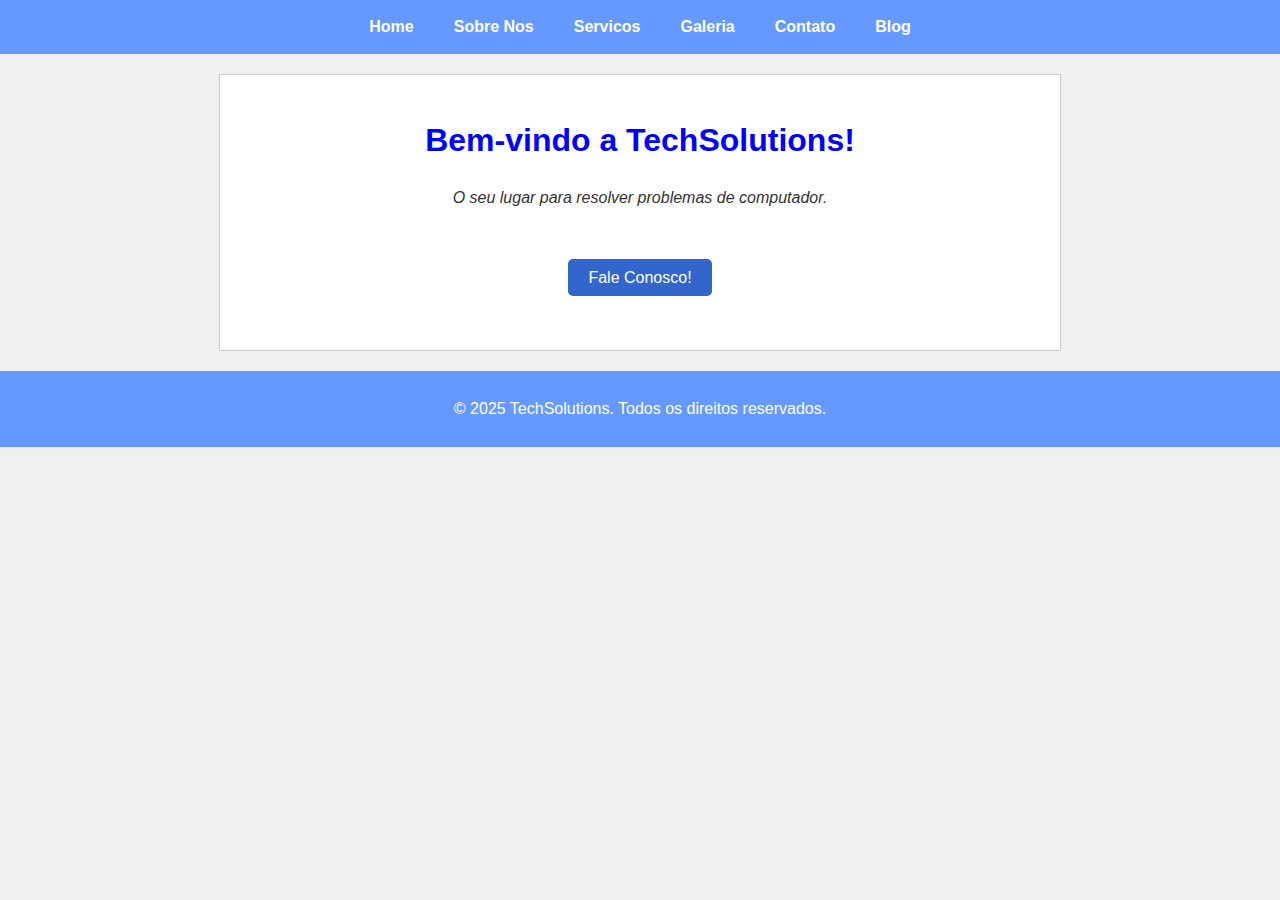
<file: index.html>
<!DOCTYPE html>
<html lang="pt-br">
<head>
    <meta charset="UTF-8">
    <meta name="viewport" content="width=device-width, initial-scale=1.0">
    <title>TechSolutions - Pagina Inicial</title>
    <link rel="stylesheet" href="style.css">
    
    <link rel="preconnect" href="https://fonts.googleapis.com">
    <link rel="preconnect" href="https://fonts.gstatic.com" crossorigin>
    <link href="https://fonts.googleapis.com/css2?family=Inter:wght@400;700&display=swap" rel="stylesheet">

    
    <style>
        .secao-principal {
            text-align: center;
            padding: 40px;
        }

        .botao-chamada {
            background-color: #3366cc;
            color: white;
            padding: 10px 20px;
            border-radius: 5px;
            text-decoration: none;
        }
    </style>
</head>
<body>
    <nav class="topo-do-site">
        <div class="menu-navegacao">
            <ul>
                <li><a href="index.html">Home</a></li>
                <li><a href="sobre.html">Sobre Nos</a></li>
                <li><a href="servicos.html">Servicos</a></li>
                <li><a href="galeria.html">Galeria</a></li>
                <li><a href="contato.html">Contato</a></li>
                <li><a href="blog.html">Blog</a></li>
            </ul>
        </div>
    </nav>

    <section class="conteudo-principal">
        
        <h1 style="color: #0000ff; text-align: center;">Bem-vindo a TechSolutions!</h1>
        <p style="text-align: center; font-style: italic;">O seu lugar para resolver problemas de computador.</p>
        
        <div class="secao-principal">
            <a href="contato.html" class="botao-chamada">Fale Conosco!</a>
        </div>
    </section>

    <footer class="rodape">
        <p>&copy; 2025 TechSolutions. Todos os direitos reservados.</p>
    </footer>
</body>
</html>
</file>
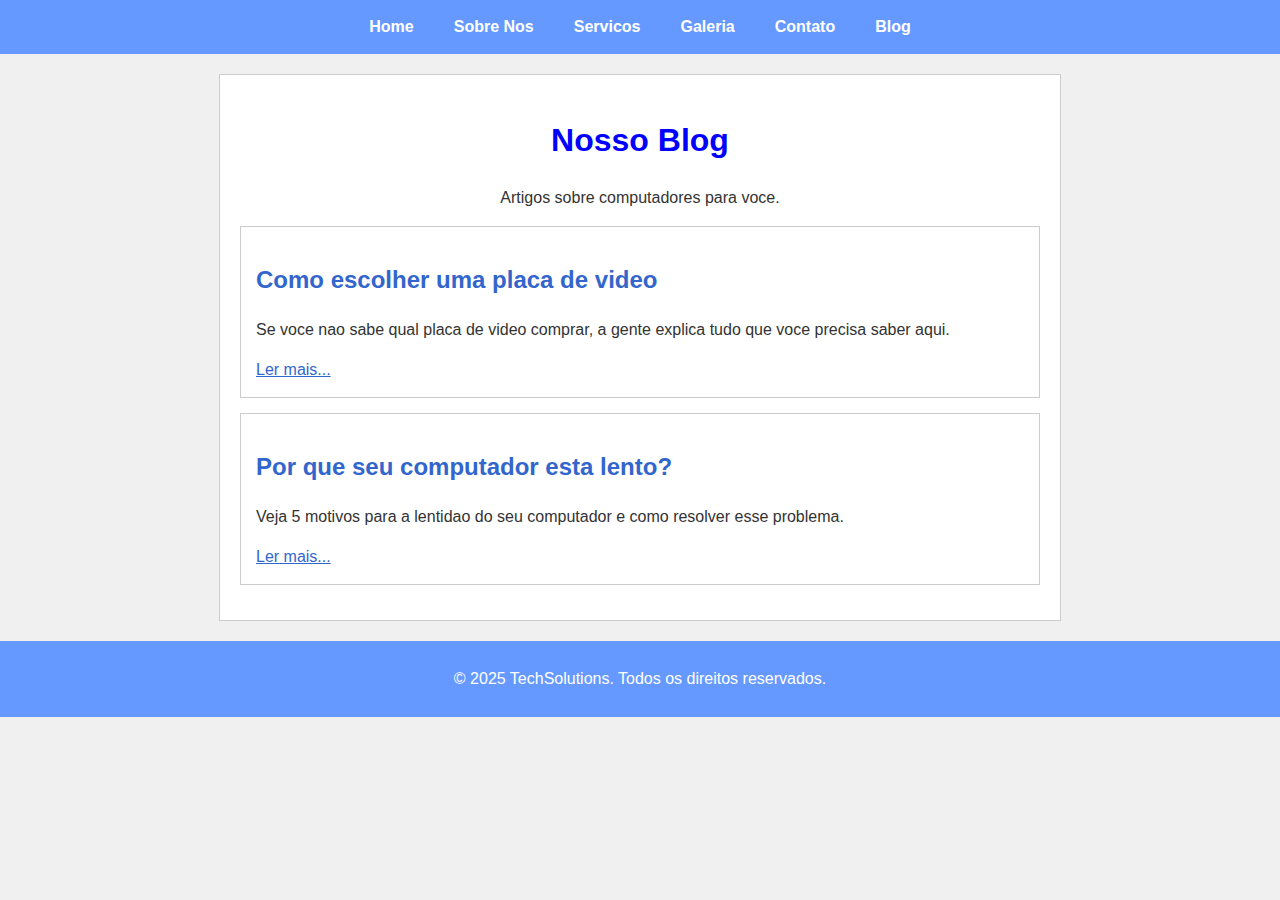
<file: blog.html>
<!DOCTYPE html>
<html lang="pt-br">
<head>
    <meta charset="UTF-8">
    <meta name="viewport" content="width=device-width, initial-scale=1.0">
    <title>Blog - TechSolutions</title>
    <link rel="stylesheet" href="style.css">

    <link rel="preconnect" href="https://fonts.googleapis.com">
    <link rel="preconnect" href="https://fonts.gstatic.com" crossorigin>
    <link href="https://fonts.googleapis.com/css2?family=Inter:wght@400;700&display=swap" rel="stylesheet">
    
    <style>
        .postagem-blog {
            border: 1px solid #ccc;
            padding: 15px;
            margin-bottom: 15px;
        }

        .postagem-blog h2 {
            color: #3366cc;
        }

        .post-info {
            font-size: 0.9em;
            color: #666;
            margin-bottom: 10px;
        }

        .postagem-blog a {
            color: #3366cc;
        }
    </style>
</head>
<body>
    <nav class="topo-do-site">
        <div class="menu-navegacao">
            <ul>
                <li><a href="index.html">Home</a></li>
                <li><a href="sobre.html">Sobre Nos</a></li>
                <li><a href="servicos.html">Servicos</a></li>
                <li><a href="galeria.html">Galeria</a></li>
                <li><a href="contato.html">Contato</a></li>
                <li><a href="blog.html">Blog</a></li>
            </ul>
        </div>
    </nav>

    <section class="conteudo-principal">
        
        <h1 style="color: #0000ff; text-align: center;">Nosso Blog</h1>
        <p style="text-align: center;">Artigos sobre computadores para voce.</p>

        <div class="postagem-blog">
            <h2>Como escolher uma placa de video</h2>
            <p>Se voce nao sabe qual placa de video comprar, a gente explica tudo que voce precisa saber aqui.</p>
            <a href="#">Ler mais...</a>
        </div>
        
        <div class="postagem-blog">
            <h2>Por que seu computador esta lento?</h2>
            <p>Veja 5 motivos para a lentidao do seu computador e como resolver esse problema.</p>
            <a href="#">Ler mais...</a>
        </div>
    </section>

    <footer class="rodape">
        <p>&copy; 2025 TechSolutions. Todos os direitos reservados.</p>
    </footer>
</body>
</html>
</file>
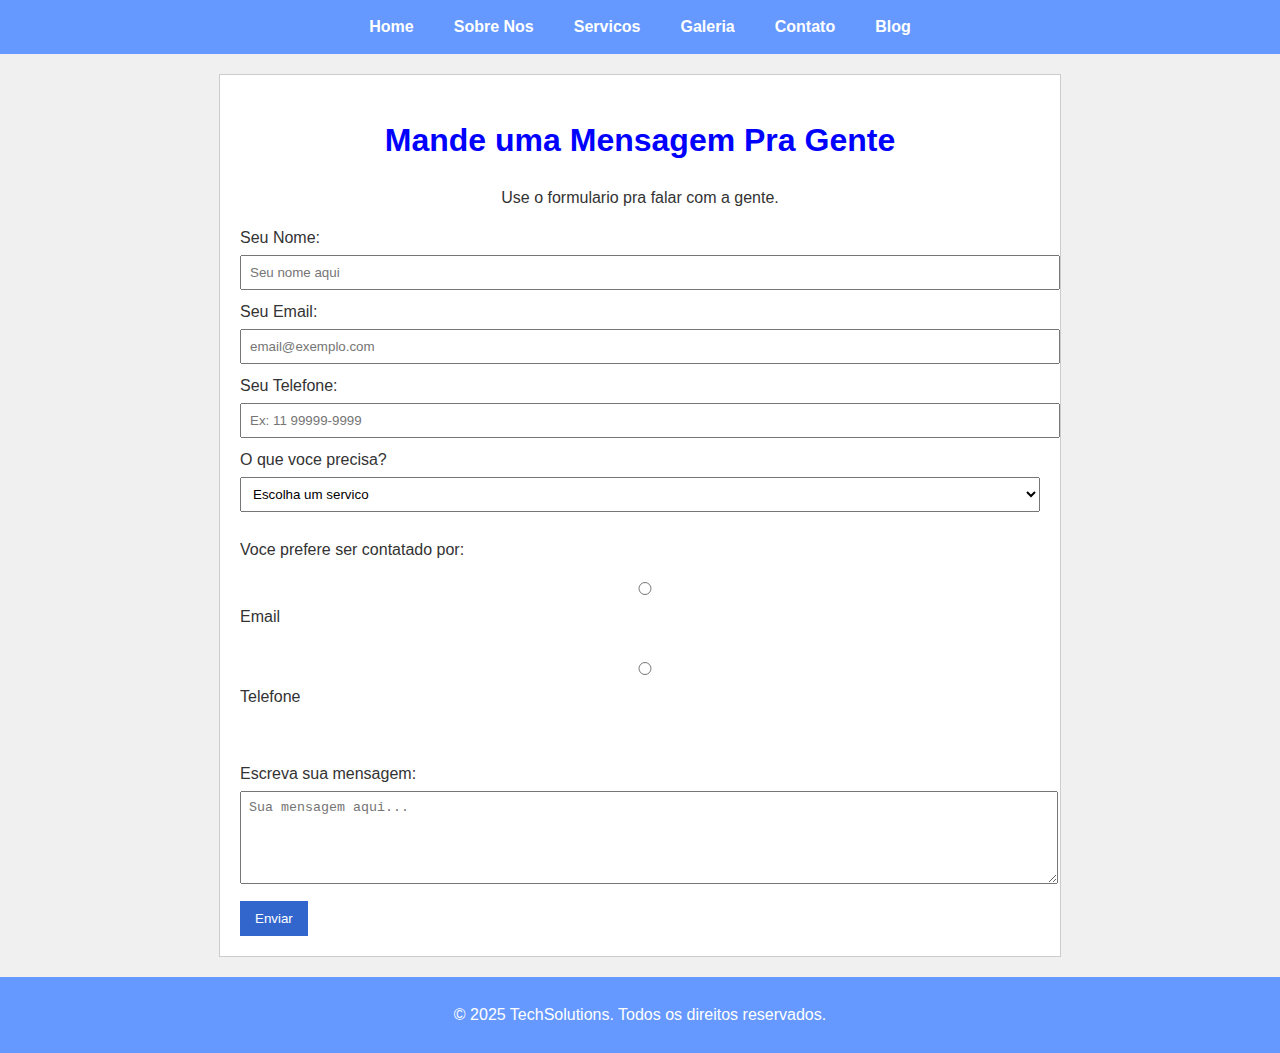
<file: contato.html>
<!DOCTYPE html>
<html lang="pt-br">
<head>
    <meta charset="UTF-8">
    <meta name="viewport" content="width=device-width, initial-scale=1.0">
    <title>Contato - TechSolutions</title>
    <link rel="stylesheet" href="style.css">

    <link rel="preconnect" href="https://fonts.googleapis.com">
    <link rel="preconnect" href="https://fonts.gstatic.com" crossorigin>
    <link href="https://fonts.googleapis.com/css2?family=Inter:wght@400;700&display=swap" rel="stylesheet">

    
    <style>
        .formulario-contato label {
            display: block;
            margin-bottom: 5px;
        }

        .formulario-contato input, .formulario-contato textarea, .formulario-contato select {
            width: 100%;
            padding: 8px;
            margin-bottom: 10px;
        }

        .formulario-contato button {
            background-color: #3366cc;
            color: white;
            padding: 10px 15px;
            border: none;
            cursor: pointer;
        }
    </style>
</head>
<body>
    <nav class="topo-do-site">
        <div class="menu-navegacao">
            <ul>
                <li><a href="index.html">Home</a></li>
                <li><a href="sobre.html">Sobre Nos</a></li>
                <li><a href="servicos.html">Servicos</a></li>
                <li><a href="galeria.html">Galeria</a></li>
                <li><a href="contato.html">Contato</a></li>
                <li><a href="blog.html">Blog</a></li>
            </ul>
        </div>
    </nav>

    <section class="conteudo-principal">
        
        <h1 style="color: #0000ff; text-align: center;">Mande uma Mensagem Pra Gente</h1>
        <p style="text-align: center;">Use o formulario pra falar com a gente.</p>

        <form action="#" method="post" class="formulario-contato">
            <label for="nome">Seu Nome:</label>
            <input type="text" id="nome" name="nome" placeholder="Seu nome aqui" required>

            <label for="email">Seu Email:</label>
            <input type="email" id="email" name="email" placeholder="email@exemplo.com" required>

            <label for="telefone">Seu Telefone:</label>
            <input type="tel" id="telefone" name="telefone" pattern="[0-9]{2} [0-9]{5}-[0-9]{4}" placeholder="Ex: 11 99999-9999">

            <label for="servico">O que voce precisa?</label>
            <select id="servico" name="servico" required>
                <option value="" disabled selected>Escolha um servico</option>
                <option value="montagem">Montar PC</option>
                <option value="assistencia">Consertar PC</option>
                <option value="upgrade">Melhorar PC</option>
                <option value="outro">Outro assunto</option>
            </select>
            
            <p>Voce prefere ser contatado por:</p>
            <input type="radio" id="email-pref" name="contato-pref" value="email" required>
            <label for="email-pref">Email</label>
            <br>
            <input type="radio" id="telefone-pref" name="contato-pref" value="telefone" required>
            <label for="telefone-pref">Telefone</label>

            <br><br>

            <label for="mensagem">Escreva sua mensagem:</label>
            <textarea id="mensagem" name="mensagem" rows="5" placeholder="Sua mensagem aqui..." required></textarea>
            
            <button type="submit">Enviar</button>
        </form>
    </section>

    <footer class="rodape">
        <p>&copy; 2025 TechSolutions. Todos os direitos reservados.</p>
    </footer>
</body>
</html>
</file>
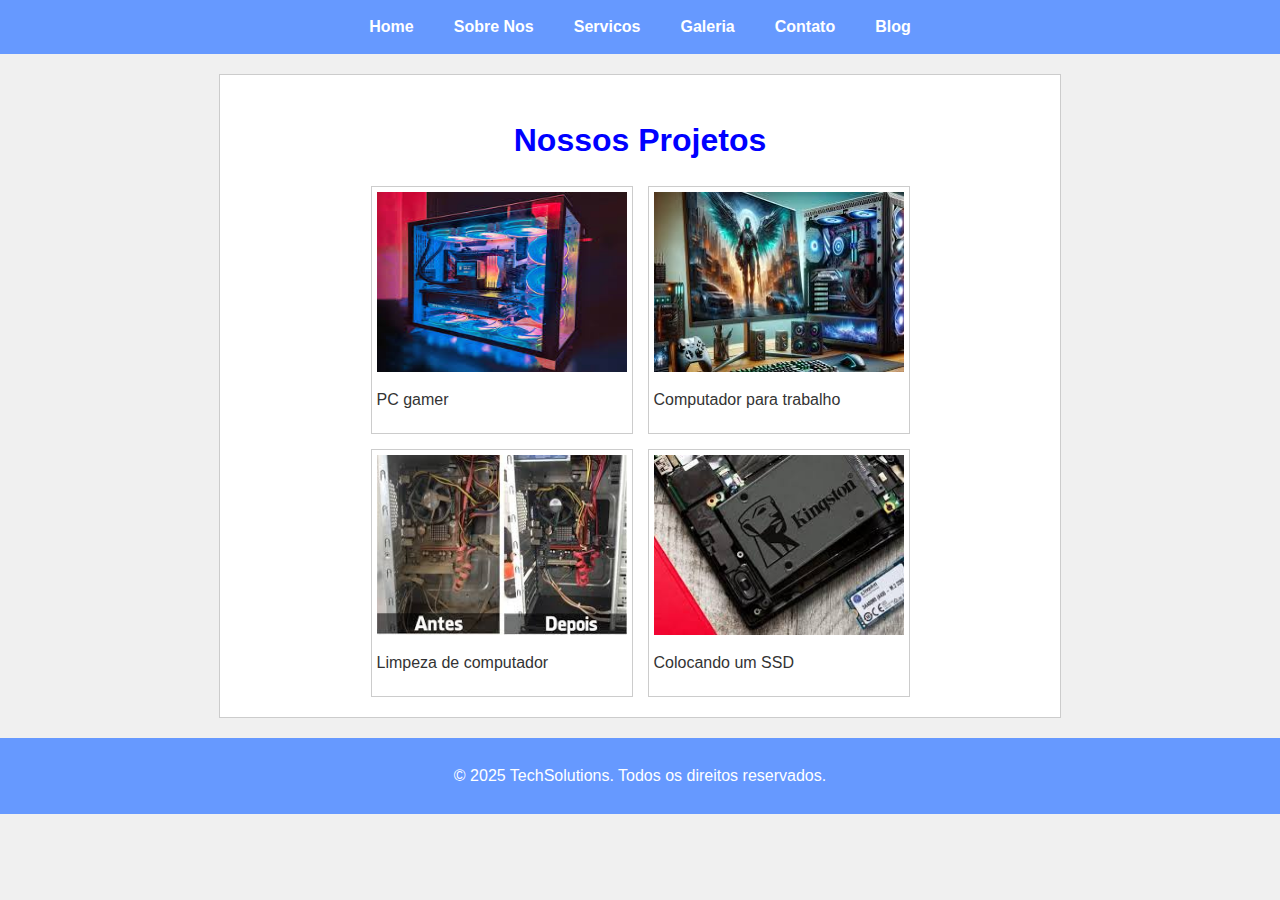
<file: galeria.html>
<!DOCTYPE html>
<html lang="pt-br">
<head>
    <meta charset="UTF-8">
    <meta name="viewport" content="width=device-width, initial-scale=1.0">
    <title>Galeria - TechSolutions</title>
    <link rel="stylesheet" href="style.css">


    <link rel="preconnect" href="https://fonts.googleapis.com">
    <link rel="preconnect" href="https://fonts.gstatic.com" crossorigin>
    <link href="https://fonts.googleapis.com/css2?family=Inter:wght@400;700&display=swap" rel="stylesheet">
    
    <style>
        .container-galeria {
            display: flex; 
        flex-wrap: wrap; 
        justify-content: center; 
        gap: 15px; 
        }

        .item-galeria {
            border: 1px solid #ccc;
            padding: 5px;
        }

        .item-galeria img {
            width: 250px;
            height: 180px;
            display: block;
        }
    </style>
</head>
<body>
    <nav class="topo-do-site">
        <div class="menu-navegacao">
            <ul>
                <li><a href="index.html">Home</a></li>
                <li><a href="sobre.html">Sobre Nos</a></li>
                <li><a href="servicos.html">Servicos</a></li>
                <li><a href="galeria.html">Galeria</a></li>
                <li><a href="contato.html">Contato</a></li>
                <li><a href="blog.html">Blog</a></li>
            </ul>
        </div>
    </nav>

    <section class="conteudo-principal">
       
        <h1 style="color: #0000ff; text-align: center;">Nossos Projetos</h1>
        
        <div class="container-galeria">
            <div class="item-galeria">
                <img src= "imagens/PcGamer.jpg" alt="um computador gamer">
                <p>PC gamer</p>
            </div>
            <div class="item-galeria">
                <img src="/imagens/PcWorkstation.jpg" alt="computador para trabalho">
                <p>Computador para trabalho</p>
            </div>
            <div class="item-galeria">
                <img src="/imagens/PcLimpeza.jpg" alt="Limpeza de computador">
                <p>Limpeza de computador</p>
            </div>
            <div class="item-galeria">
                <img src="/imagens/PcSsd.jpg" alt="Um laptop recebendo um SSD">
                <p>Colocando um SSD </p>
            </div>
        </div>
    </section>

    <footer class="rodape">
        <p>&copy; 2025 TechSolutions. Todos os direitos reservados.</p>
    </footer>
</body>
</html>
</file>
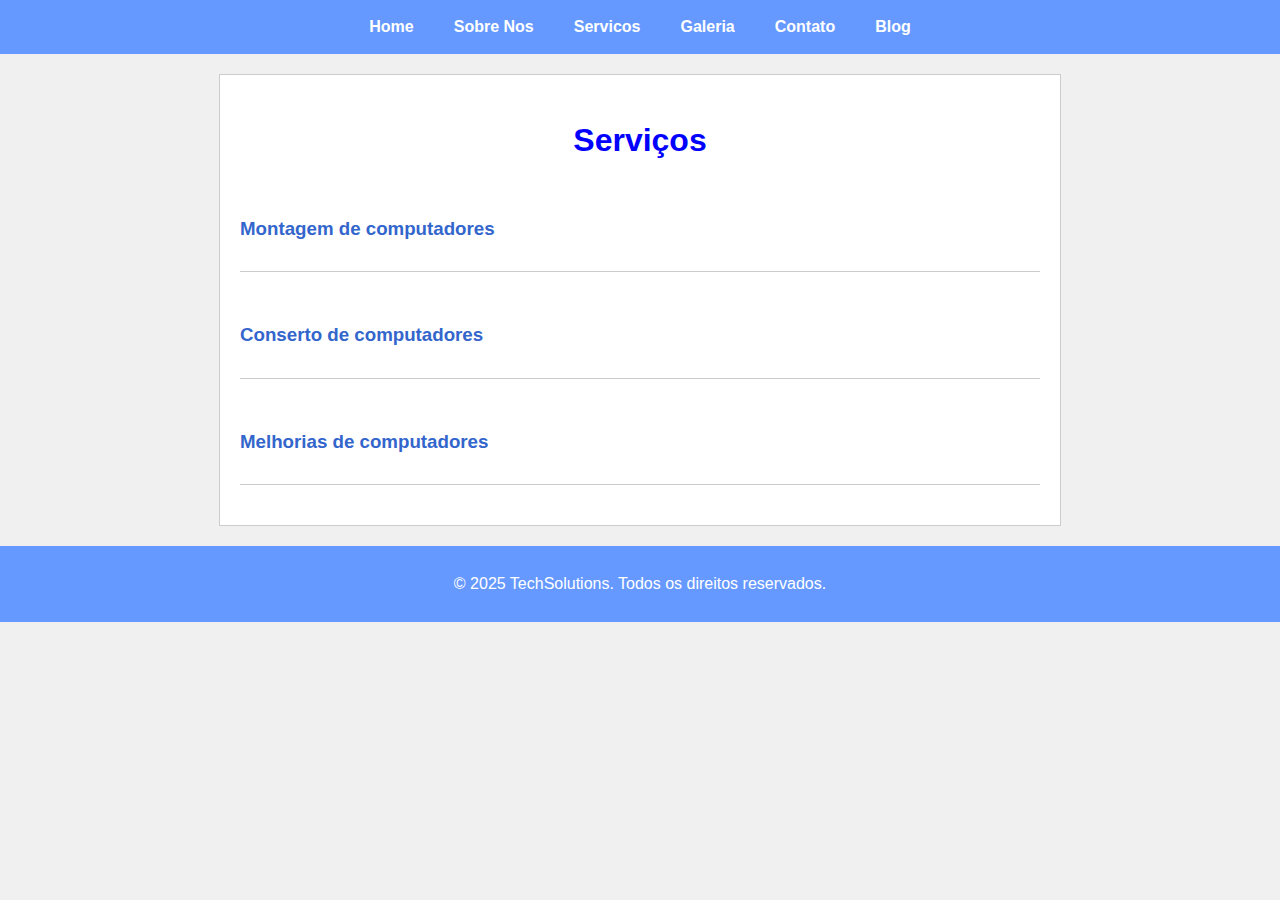
<file: servicos.html>
<!DOCTYPE html>
<html lang="pt-br">
<head>
    <meta charset="UTF-8">
    <meta name="viewport" content="width=device-width, initial-scale=1.0">
    <title>Servicos - TechSolutions</title>
    <link rel="stylesheet" href="style.css">

    <link rel="preconnect" href="https://fonts.googleapis.com">
    <link rel="preconnect" href="https://fonts.gstatic.com" crossorigin>
    <link href="https://fonts.googleapis.com/css2?family=Inter:wght@400;700&display=swap" rel="stylesheet">
    
    <style>
        .item-servico {
            border-bottom: 1px solid #ccc;
            padding: 10px 0;
            margin-bottom: 20px;
        }

        .item-servico h3 {
            color: #3366cc;
        }
    </style>
</head>
<body>
    <nav class="topo-do-site">
        <div class="menu-navegacao">
            <ul>
                <li><a href="index.html">Home</a></li>
                <li><a href="sobre.html">Sobre Nos</a></li>
                <li><a href="servicos.html">Servicos</a></li>
                <li><a href="galeria.html">Galeria</a></li>
                <li><a href="contato.html">Contato</a></li>
                <li><a href="blog.html">Blog</a></li>
            </ul>
        </div>
    </nav>

    <section class="conteudo-principal" style="border: 15;">
        
        <h1 style="color: #0000ff; text-align: center;">Serviços</h1>
        
        <div class="item-servico">
            <h3>Montagem de computadores</h3>
        </div>

        <div class="item-servico">
            <h3>Conserto de computadores</h3>            
        </div>
        
        <div class="item-servico">
            <h3>Melhorias de computadores</h3>
        </div>
    </section>

    <footer class="rodape">
        <p>&copy; 2025 TechSolutions. Todos os direitos reservados.</p>
    </footer>
</body>
</html>
</file>
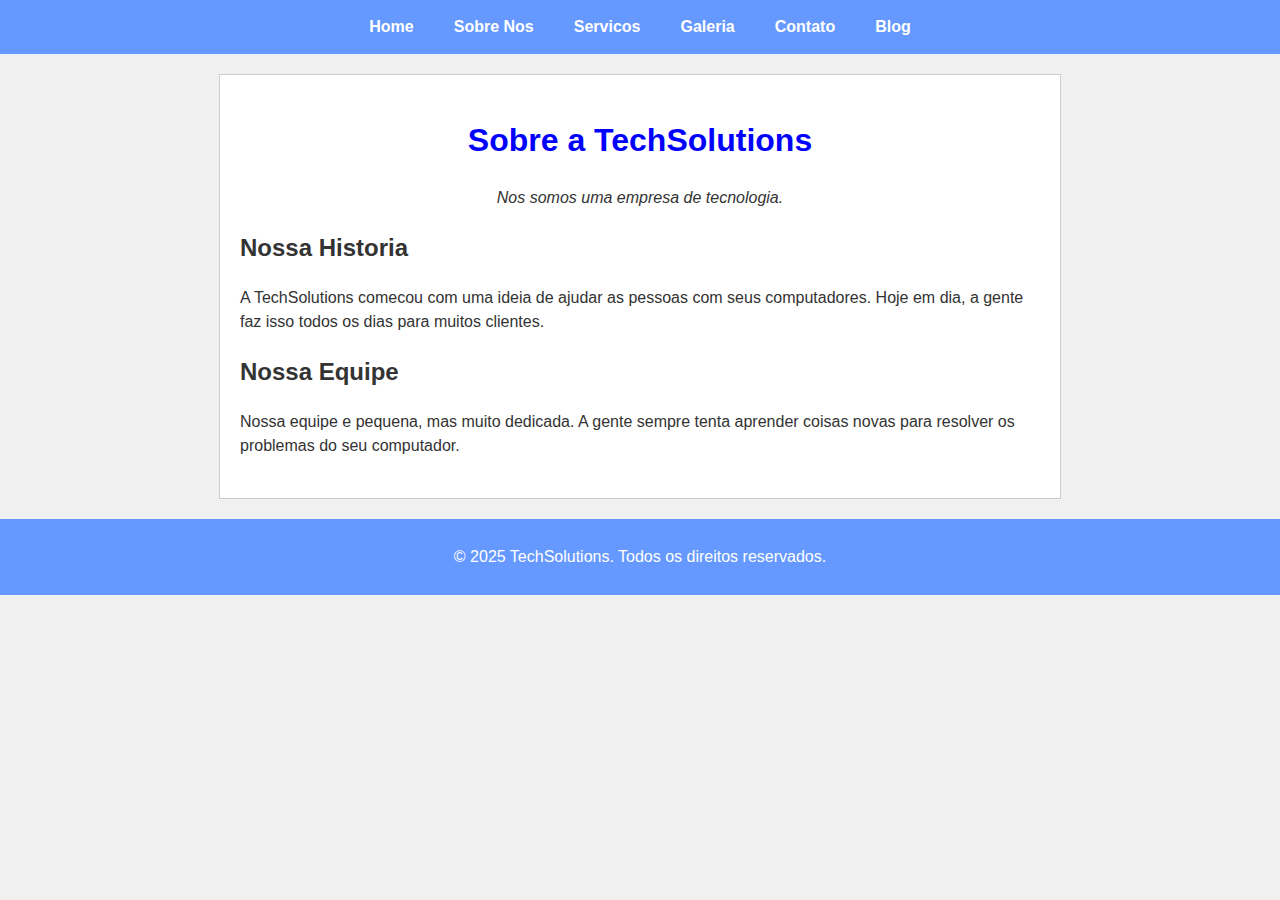
<file: sobre.html>
<!DOCTYPE html>
<html lang="pt-br">
<head>
    <meta charset="UTF-8">
    <meta name="viewport" content="width=device-width, initial-scale=1.0">
    <title>Sobre Nos - TechSolutions</title>
    <link rel="stylesheet" href="style.css">

    <link rel="preconnect" href="https://fonts.googleapis.com">
    <link rel="preconnect" href="https://fonts.gstatic.com" crossorigin>
    <link href="https://fonts.googleapis.com/css2?family=Inter:wght@400;700&display=swap" rel="stylesheet">

    <style>
        .secao-sobre {
            margin-bottom: 20px;
        }
    </style>
</head>
<body>
    <nav class="topo-do-site">
        <div class="menu-navegacao">
            <ul>
                <li><a href="index.html">Home</a></li>
                <li><a href="sobre.html">Sobre Nos</a></li>
                <li><a href="servicos.html">Servicos</a></li>
                <li><a href="galeria.html">Galeria</a></li>
                <li><a href="contato.html">Contato</a></li>
                <li><a href="blog.html">Blog</a></li>
            </ul>
        </div>
    </nav>

    <section class="conteudo-principal">
        
        <h1 style="color: #0000ff; text-align: center;">Sobre a TechSolutions</h1>
        <p style="text-align: center; font-style: italic;">Nos somos uma empresa de tecnologia.</p>
        
        <div class="secao-sobre">
            <h2>Nossa Historia</h2>
            <p>A TechSolutions comecou com uma ideia de ajudar as pessoas com seus computadores. Hoje em dia, a gente faz isso todos os dias para muitos clientes.</p>
        </div>

        <div class="secao-sobre">
            <h2>Nossa Equipe</h2>
            <p>Nossa equipe e pequena, mas muito dedicada. A gente sempre tenta aprender coisas novas para resolver os problemas do seu computador.</p>
        </div>
    </section>

    <footer class="rodape">
        <p>&copy; 2025 TechSolutions. Todos os direitos reservados.</p>
    </footer>
</body>
</html>
</file>
<file: style.css>
/* estilos gerais */
body {
    font-family: Arial, sans-serif;
    background-color: #f0f0f0;
    color: #333;
    margin: 0;
    line-height: 1.5;
}

.conteudo-principal {
    width: 800px;
    margin: 20px auto;
    padding: 20px;
    background-color: #fff;
    border: 1px solid #ccc;
}

/* estilos do topo e navegacao */
.topo-do-site {
    background-color: #6699ff;
    padding: 15px;
    text-align: center;
}

.menu-navegacao ul {

    list-style: none;
    padding: 0;
    margin: 0;
    display: flex; 
    justify-content: center; 
    gap: 20px;
}

.menu-navegacao li {
    display: inline-block;
    margin: 0 10px;
}

.menu-navegacao a {
    color: #fff;
    text-decoration: none;
    font-weight: bold;
}

/* estilos do rodape */
.rodape {
    text-align: center;
    padding: 10px;
    background-color: #6699ff;
    color: #fff;
    margin-top: 20px;
}
</file>
